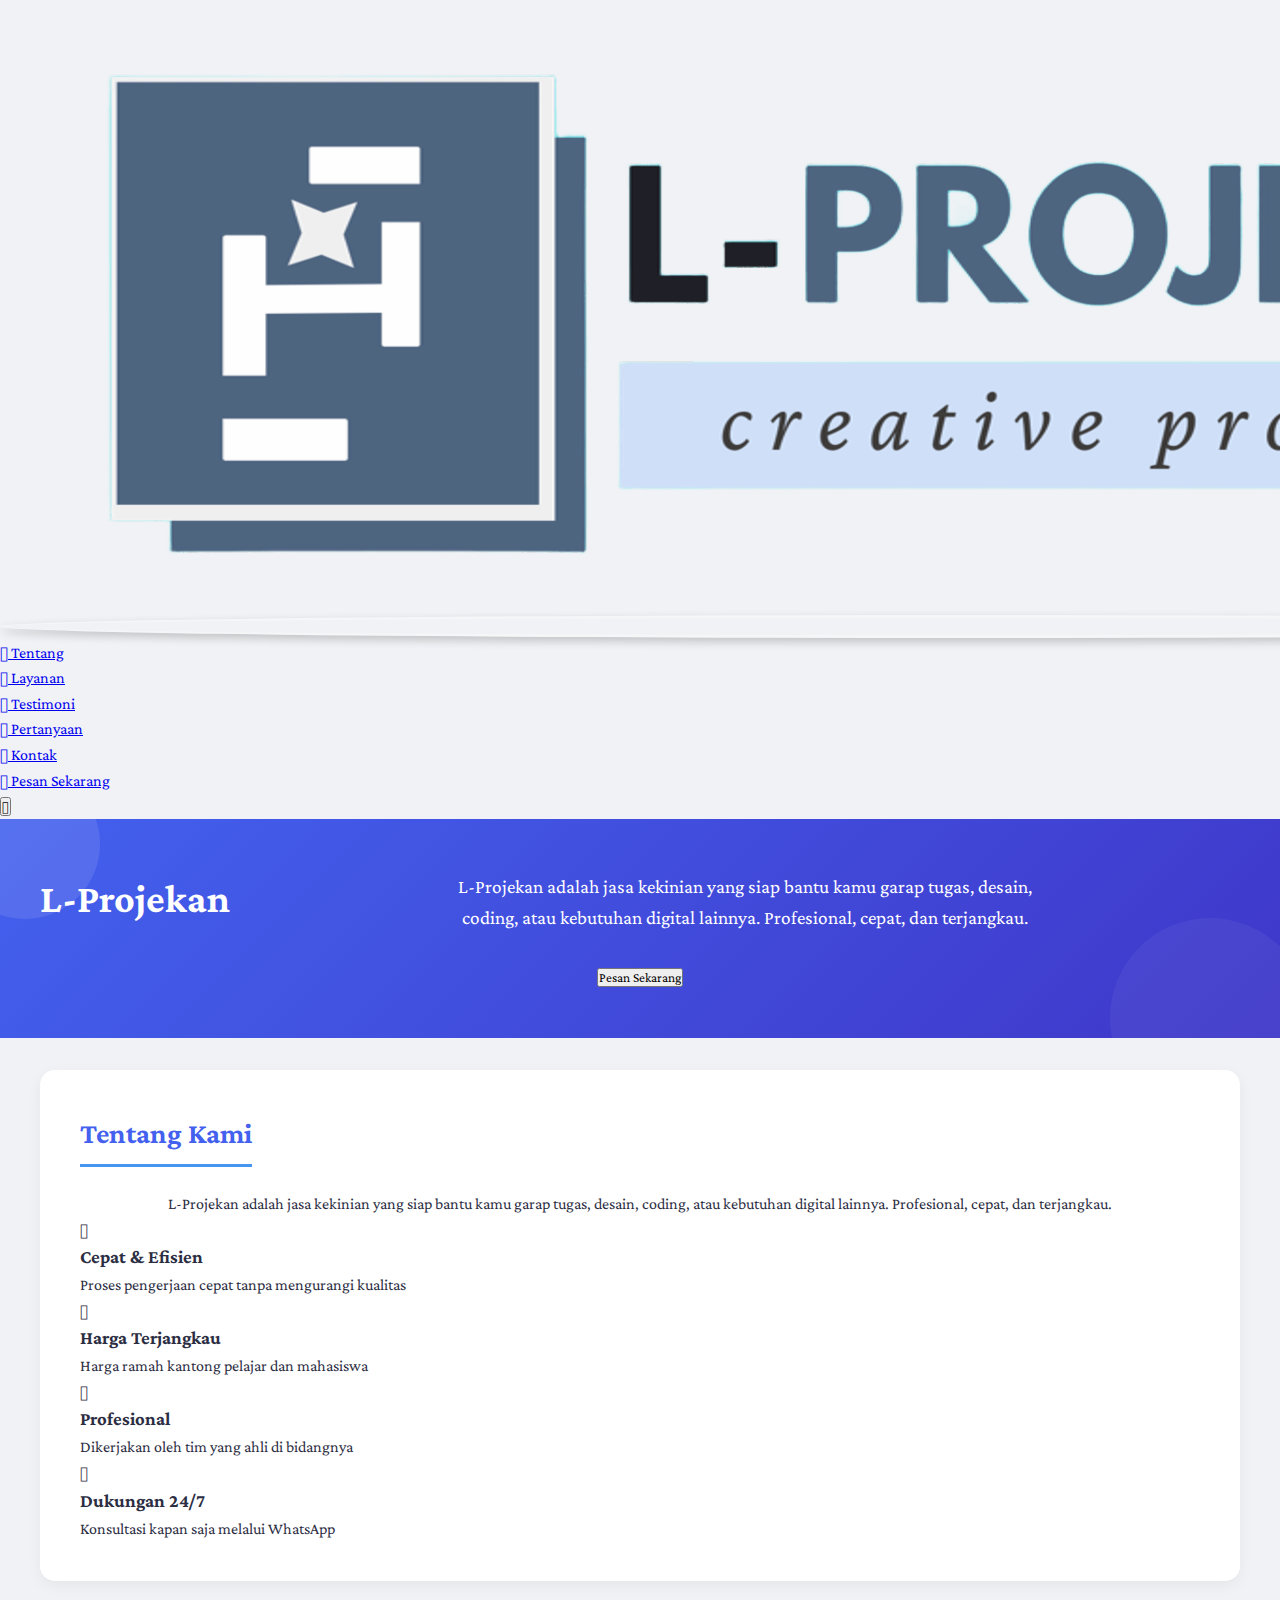
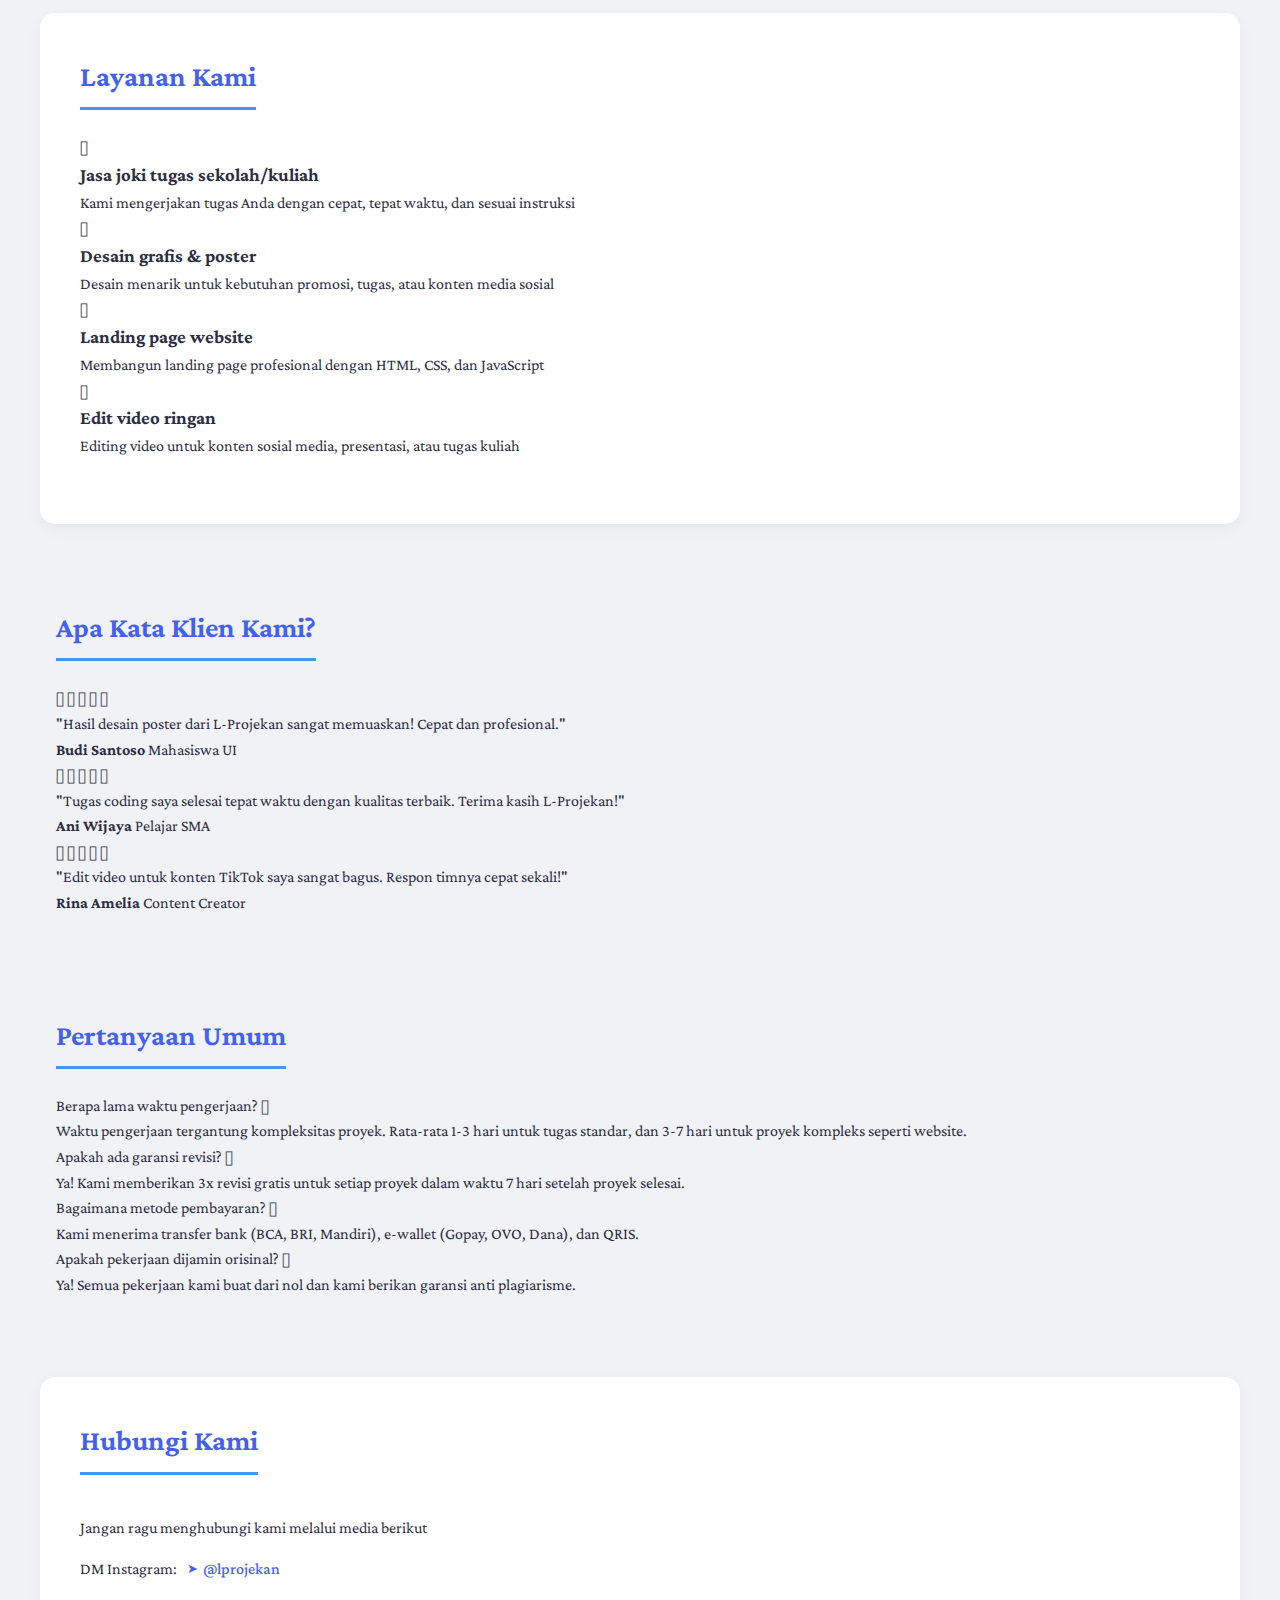
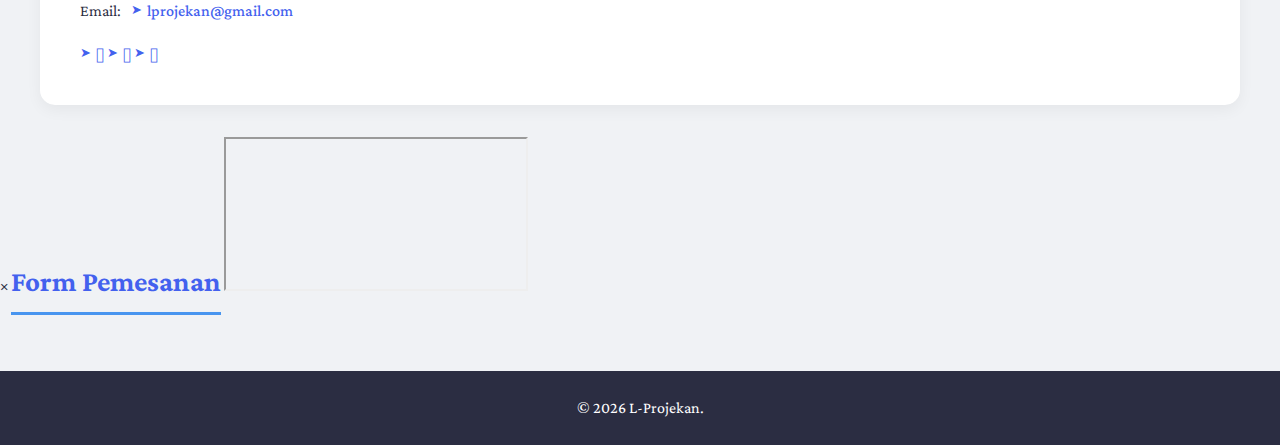
<file: index.html>
<!DOCTYPE html>
<html lang="id">

<head>
    <meta charset="UTF-8" />
    <meta name="viewport" content="width=device-width, initial-scale=1.0" />
    <meta name="desciption" content="L-Projekan adalah jasa kekinian yang siap bantu kamu garap tugas, desain, coding, atau kebutuhan digital
    lainnya. Profesional, cepat, dan terjangkau.">
    <title>L-Projekan</title>
    <link rel="stylesheet" href="style.css" />
    <link rel="icon" href="assets/icon/studiotag.ico" type="image/x-icon">
    <link rel="stylesheet" href="https://cdnjs.cloudflare.com/ajax/libs/font-awesome/6.4.0/css/all.min.css" />
</head>

<body>
    <!-- Scroll Indicator -->
    <!-- <div class="scroll-indicator" id="scrollIndicator"></div> -->

    <!-- Enhanced Navbar -->
    <nav class="navbar" id="navbar">
        <div class="nav-container">
            <!-- Logo -->
            <a href="#" class="logo">
                <img src="assets/images/Desain tanpa judl (1).png" alt="L-Projekan" class="logo-img">
            </a>

            <!-- Navigation Menu -->
            <ul class="nav-menu" id="navMenu">
                <li class="nav-item">
                    <a href="#about" class="nav-link active">
                        <i class="fas fa-info-circle"></i>
                        Tentang
                    </a>
                </li>
                <li class="nav-item">
                    <a href="#services" class="nav-link">
                        <i class="fas fa-cogs"></i>
                        Layanan
                    </a>
                </li>
                <li class="nav-item">
                    <a href="#testimonials" class="nav-link">
                        <i class="fas fa-star"></i>
                        Testimoni
                    </a>
                </li>
                <li class="nav-item">
                    <a href="#faq" class="nav-link">
                        <i class="fas fa-comment"></i>
                            Pertanyaan
                    </a>
                </li>
                <li class="nav-item">
                    <a href="#contact" class="nav-link">
                        <i class="fas fa-envelope"></i>
                        Kontak
                    </a>
                </li>
                <li class="nav-item">
                    <a href="#" class="cta-button">
                        <i class="fas fa-rocket"></i>
                        Pesan Sekarang
                    </a>
                </li>
            </ul>

            <!-- Mobile Toggle -->
            <button class="mobile-toggle" id="mobileToggle">
                <i class="fas fa-bars"></i>
            </button>
        </div>
    </nav>

    <!-- Floating Particles -->
    <!-- <div class="particles" id="particles"></div> -->

    <header>
        <div class="header-content">
            <h1>L-Projekan</h1>
            <p>L-Projekan adalah jasa kekinian yang siap bantu kamu garap tugas, desain, coding, atau kebutuhan digital
                lainnya. Profesional, cepat, dan terjangkau.</p>
        </div>
        <br>
        <div class="wrapper">
            <button class="order-btn" id="headerOrderBtn">Pesan Sekarang</button>
        </div>
    </header>


    <section class="about" id="about">
        <h2>
            <center>Tentang Kami</center>
        </h2>
        <p>
            <center>L-Projekan adalah jasa kekinian yang siap bantu kamu garap tugas, desain, coding, atau kebutuhan
                digital
                lainnya. Profesional, cepat, dan terjangkau.</center>
        </p>

        <div class="features">
            <div class="feature">
                <div class="feature-icon">
                    <i class="fas fa-bolt"></i>
                </div>
                <div class="feature-content">
                    <h3>Cepat & Efisien</h3>
                    <p>Proses pengerjaan cepat tanpa mengurangi kualitas</p>
                </div>
            </div>

            <div class="feature">
                <div class="feature-icon">
                    <i class="fas fa-hand-holding-usd"></i>
                </div>
                <div class="feature-content">
                    <h3>Harga Terjangkau</h3>
                    <p>Harga ramah kantong pelajar dan mahasiswa</p>
                </div>
            </div>

            <div class="feature">
                <div class="feature-icon">
                    <i class="fas fa-user-tie"></i>
                </div>
                <div class="feature-content">
                    <h3>Profesional</h3>
                    <p>Dikerjakan oleh tim yang ahli di bidangnya</p>
                </div>
            </div>

            <div class="feature">
                <div class="feature-icon">
                    <i class="fas fa-headset"></i>
                </div>
                <div class="feature-content">
                    <h3>Dukungan 24/7</h3>
                    <p>Konsultasi kapan saja melalui WhatsApp</p>
                </div>
            </div>
        </div>
    </section>

    <section class="services" id="services">
        <h2>Layanan Kami</h2>
        <div class="services-container">
            <div class="service-card">
                <div class="service-icon">
                    <i class="fas fa-book"></i>
                </div>
                <h3>Jasa joki tugas sekolah/kuliah</h3>
                <p>Kami mengerjakan tugas Anda dengan cepat, tepat waktu, dan sesuai instruksi</p>
            </div>

            <div class="service-card">
                <div class="service-icon">
                    <i class="fas fa-paint-brush"></i>
                </div>
                <h3>Desain grafis & poster</h3>
                <p>Desain menarik untuk kebutuhan promosi, tugas, atau konten media sosial</p>
            </div>

            <div class="service-card">
                <div class="service-icon">
                    <i class="fas fa-laptop-code"></i>
                </div>
                <h3>Landing page website</h3>
                <p>Membangun landing page profesional dengan HTML, CSS, dan JavaScript</p>
            </div>

            <div class="service-card">
                <div class="service-icon">
                    <i class="fas fa-video"></i>
                </div>
                <h3>Edit video ringan</h3>
                <p>Editing video untuk konten sosial media, presentasi, atau tugas kuliah</p>
            </div>
        </div> <br>
    </section>

    <section class="testimonials" id="testimonials">
        <h2>Apa Kata Klien Kami?</h2>
        <div class="testimonial-container">
            <div class="testimonial-card">
                <div class="rating">
                    <i class="fas fa-star"></i>
                    <i class="fas fa-star"></i>
                    <i class="fas fa-star"></i>
                    <i class="fas fa-star"></i>
                    <i class="fas fa-star"></i>
                </div>
                <p>"Hasil desain poster dari L-Projekan sangat memuaskan! Cepat dan profesional."</p>
                <div class="client">
                    <strong>Budi Santoso</strong>
                    <span>Mahasiswa UI</span>
                </div>
            </div>

            <div class="testimonial-card">
                <div class="rating">
                    <i class="fas fa-star"></i>
                    <i class="fas fa-star"></i>
                    <i class="fas fa-star"></i>
                    <i class="fas fa-star"></i>
                    <i class="fas fa-star-half-alt"></i>
                </div>
                <p>"Tugas coding saya selesai tepat waktu dengan kualitas terbaik. Terima kasih L-Projekan!"</p>
                <div class="client">
                    <strong>Ani Wijaya</strong>
                    <span>Pelajar SMA</span>
                </div>
            </div>

            <div class="testimonial-card">
                <div class="rating">
                    <i class="fas fa-star"></i>
                    <i class="fas fa-star"></i>
                    <i class="fas fa-star"></i>
                    <i class="fas fa-star"></i>
                    <i class="fas fa-star"></i>
                </div>
                <p>"Edit video untuk konten TikTok saya sangat bagus. Respon timnya cepat sekali!"</p>
                <div class="client">
                    <strong>Rina Amelia</strong>
                    <span>Content Creator</span>
                </div>
            </div>
        </div>
    </section>

    <section class="faq" id="faq">
        <h2>Pertanyaan Umum</h2>
        <div class="faq-container">
            <div class="faq-item">
                <div class="faq-question">
                    Berapa lama waktu pengerjaan?
                    <i class="fas fa-chevron-down"></i>
                </div>
                <div class="faq-answer">
                    <p>Waktu pengerjaan tergantung kompleksitas proyek. Rata-rata 1-3 hari untuk tugas standar, dan 3-7
                        hari untuk proyek kompleks seperti website.</p>
                </div>
            </div>

            <div class="faq-item">
                <div class="faq-question">
                    Apakah ada garansi revisi?
                    <i class="fas fa-chevron-down"></i>
                </div>
                <div class="faq-answer">
                    <p>Ya! Kami memberikan 3x revisi gratis untuk setiap proyek dalam waktu 7 hari setelah proyek
                        selesai.</p>
                </div>
            </div>

            <div class="faq-item">
                <div class="faq-question">
                    Bagaimana metode pembayaran?
                    <i class="fas fa-chevron-down"></i>
                </div>
                <div class="faq-answer">
                    <p>Kami menerima transfer bank (BCA, BRI, Mandiri), e-wallet (Gopay, OVO, Dana), dan QRIS.</p>
                </div>
            </div>

            <div class="faq-item">
                <div class="faq-question">
                    Apakah pekerjaan dijamin orisinal?
                    <i class="fas fa-chevron-down"></i>
                </div>
                <div class="faq-answer">
                    <p>Ya! Semua pekerjaan kami buat dari nol dan kami berikan garansi anti plagiarisme.</p>
                </div>
            </div>
        </div>
    </section>


    <section class="contact" id="contact">
        <h2>Hubungi Kami</h2>
        <p class="section-subtitle">Jangan ragu menghubungi kami melalui media berikut</p>
        <p>DM Instagram: <a href="https://instagram.com/lprojekan">@lprojekan</a></p>
        <p>Email: <a href="mailto:lprojekan@gmail.com">lprojekan@gmail.com</a></p>
        <div class="social-icons">
            <a href="https://instagram.com/lprojekan" class="social-icon"><i class="fab fa-instagram"></i></a>
            <a href="https://wa.me/6285903794445" class="social-icon"><i class="fab fa-whatsapp"></i></a>
            <a href="mailto:eazyzxc@gmail.com" class="social-icon"><i class="fas fa-envelope"></i></a>
        </div>
    </section>

    <div class="modal" id="orderModal">
        <div class="modal-content">
            <span class="close-btn">
                &times;
            </span>
            <h2>Form Pemesanan</h2>
            <iframe
                src="https://docs.google.com/forms/d/e/1FAIpQLSfe1mAfNRUBI0cAYrbIZNv5T_iYGKSuMRAb1-9xaV-1YlEClg/viewform?usp=header/viewform?enbedded=true"
                class="iframe"></iframe>
        </div>
    </div>

    <footer>
        <p>&copy; 2025 L-Projekan.</p>
    </footer>

    <script src="script.js"></script>
</body>

</html>

<!-- Yang tidak kepakai -->

<!-- <form id="orderForm">
    <div class="form-group">
        <label for="name">Nama Lengkap</label>
        <input type="text" id="name" required>
    </div>
    <div class="form-group">
        <label for="email">Email</label>
        <input type="email" id="email" required>
    </div>
    <div class="form-group">
        <label for="service">Layanan</label>
        <select id="service" required>
            <option value="">Pilih Layanan</option>
            <option value="joki">Jasa joki tugas</option>
            <option value="desain">Desain grafis & poster</option>
            <option value="website">Landing page website</option>
            <option value="video">Edit video ringan</option>
        </select>
    </div>
    <div class="form-group">
        <label for="details">Detail Pekerjaan</label>
        <textarea id="details" rows="4" required></textarea>
    </div>
    <div class="form-group">
        <label for="deadline">Deadline</label>
        <input type="date" id="deadline" required>
    </div>
    <button type="submit" class="submit-btn">Kirim Pesanan</button>
</form> -->
</file>
<file: style.css>
/* style.css */
/* ===== VARIABLES ===== */

:root {
    --primary: #4361ee;
    --secondary: #3f37c9;
    --accent: #4895ef;
    --dark: #2b2d42;
    --light: #f8f9fa;
    --gray: #8d99ae;
}

@font-face {
    font-family: 'CrimsonPro';
    src: url('assets/font/CrimsonPro-VariableFont_wght.ttf') format('truetype');
}

/* ===== RESET & BASE STYLES ===== */
* {
    margin: 0;
    padding: 0;
    box-sizing: border-box;
    font-family: 'CrimsonPro', serif !important;
}

body {
    font-family: 'CrimsonPro', 'Poppins', sans-serif;
    line-height: 1.6;
    color: var(--dark);
    background-color: #f0f2f5;
}

/* ===== HEADER STYLES ===== */
header {
    background: linear-gradient(135deg, var(--primary), var(--secondary));
    color: white;
    text-align: center;
    padding: 3rem 1rem;
    position: relative;
    overflow: hidden;
}

header::before {
    content: "";
    position: absolute;
    top: -50px;
    left: -50px;
    width: 150px;
    height: 150px;
    background: rgba(255, 255, 255, 0.1);
    border-radius: 50%;
}

header::after {
    content: "";
    position: absolute;
    bottom: -80px;
    right: -30px;
    width: 200px;
    height: 200px;
    background: rgba(255, 255, 255, 0.05);
    border-radius: 50%;
}

header h1 {
    font-size: 2.5rem;
    margin-bottom: 0.5rem;
    position: relative;
    z-index: 2;
}

header p {
    font-size: 1.2rem;
    max-width: 600px;
    margin: 0 auto;
    position: relative;
    z-index: 2;
}

/* Tambahkan di bagian HEADER STYLES */
.header-content {
    display: flex;
    align-items: center;
    justify-content: center;
    gap: 20px;
    max-width: 1200px;
    margin: 0 auto;
    position: relative;
    z-index: 2;
}

.logo {
    height: 80px;
    width: 80px;
    border-radius: 50%;
    object-fit: cover;
    border: 3px solid rgba(255, 255, 255, 0.3);
    box-shadow: 0 4px 10px rgba(0, 0, 0, 0.2);
}

/* Untuk tampilan mobile */
@media (max-width: 768px) {
    .header-content {
        flex-direction: column;
        text-align: center;
        gap: 15px;
    }

    .logo {
        height: 70px;
        width: 70px;
    }
}

@media (max-width: 480px) {
    .logo {
        height: 60px;
        width: 60px;
    }
}

/* ===== SECTION STYLES ===== */
section {
    padding: 3rem 1rem;
    max-width: 1200px;
    margin: 0 auto;
}

.about,
.services,
.contact {
    background: white;
    border-radius: 15px;
    box-shadow: 0 5px 15px rgba(0, 0, 0, 0.05);
    margin: 2rem auto;
    padding: 2.5rem;
    transition: transform 0.3s ease;
}

section:hover {
    transform: translateY(-5px);
}

h2 {
    font-size: 1.8rem;
    color: var(--primary);
    margin-bottom: 1.5rem;
    padding-bottom: 0.5rem;
    border-bottom: 3px solid var(--accent);
    display: inline-block;
}

/* ===== SERVICES STYLES ===== */
.services ul {
    display: grid;
    grid-template-columns: repeat(auto-fit, minmax(250px, 1fr));
    gap: 1.5rem;
    list-style: none;
}

.services li {
    background: #f8f9fa;
    padding: 1.5rem;
    border-radius: 10px;
    border-left: 4px solid var(--accent);
    transition: all 0.3s ease;
    position: relative;
    overflow: hidden;
}

.services li::before {
    content: "✓";
    position: absolute;
    top: 10px;
    left: -30px;
    font-size: 3rem;
    color: rgba(67, 97, 238, 0.1);
    font-weight: bold;
}

.services li:hover {
    background: linear-gradient(to right, #f0f7ff, white);
    transform: translateX(10px);
    box-shadow: 0 5px 15px rgba(0, 0, 0, 0.1);
}

/* ===== CONTACT STYLES ===== */
.contact p {
    margin: 1rem 0;
    display: flex;
    align-items: center;
    gap: 10px;
}

.contact a {
    color: var(--primary);
    text-decoration: none;
    font-weight: 500;
    transition: all 0.3s ease;
    display: inline-flex;
    align-items: center;
}

.contact a:hover {
    color: var(--secondary);
    transform: translateX(5px);
}

.contact a::before {
    content: "➤";
    margin-right: 5px;
    font-size: 0.8rem;
}

/* ===== FOOTER STYLES ===== */
footer {
    background: var(--dark);
    color: white;
    text-align: center;
    padding: 1.5rem;
    margin-top: 2rem;
}

/* ===== ANIMATIONS ===== */
@keyframes fadeIn {
    from {
        opacity: 0;
        transform: translateY(20px);
    }

    to {
        opacity: 1;
        transform: translateY(0);
    }
}

.about,
.services,
.contact {
    animation: fadeIn 0.8s ease-out forwards;
}

.services {
    animation-delay: 0.2s;
}

.contact {
    animation-delay: 0.4s;
}

/* ===== RESPONSIVE DESIGN ===== */
@media (max-width: 768px) {
    header h1 {
        font-size: 2rem;
    }

    header p {
        font-size: 1rem;
    }

    section {
        padding: 2rem 1rem;
    }

    .about,
    .services,
    .contact {
        padding: 1.5rem;
        margin: 1.5rem auto;
    }

    .services ul {
        grid-template-columns: 1fr;
    }
}

@media (max-width: 480px) {
    header {
        padding: 2rem 1rem;
    }

    h2 {
        font-size: 1.5rem;
    }
}
</file>
